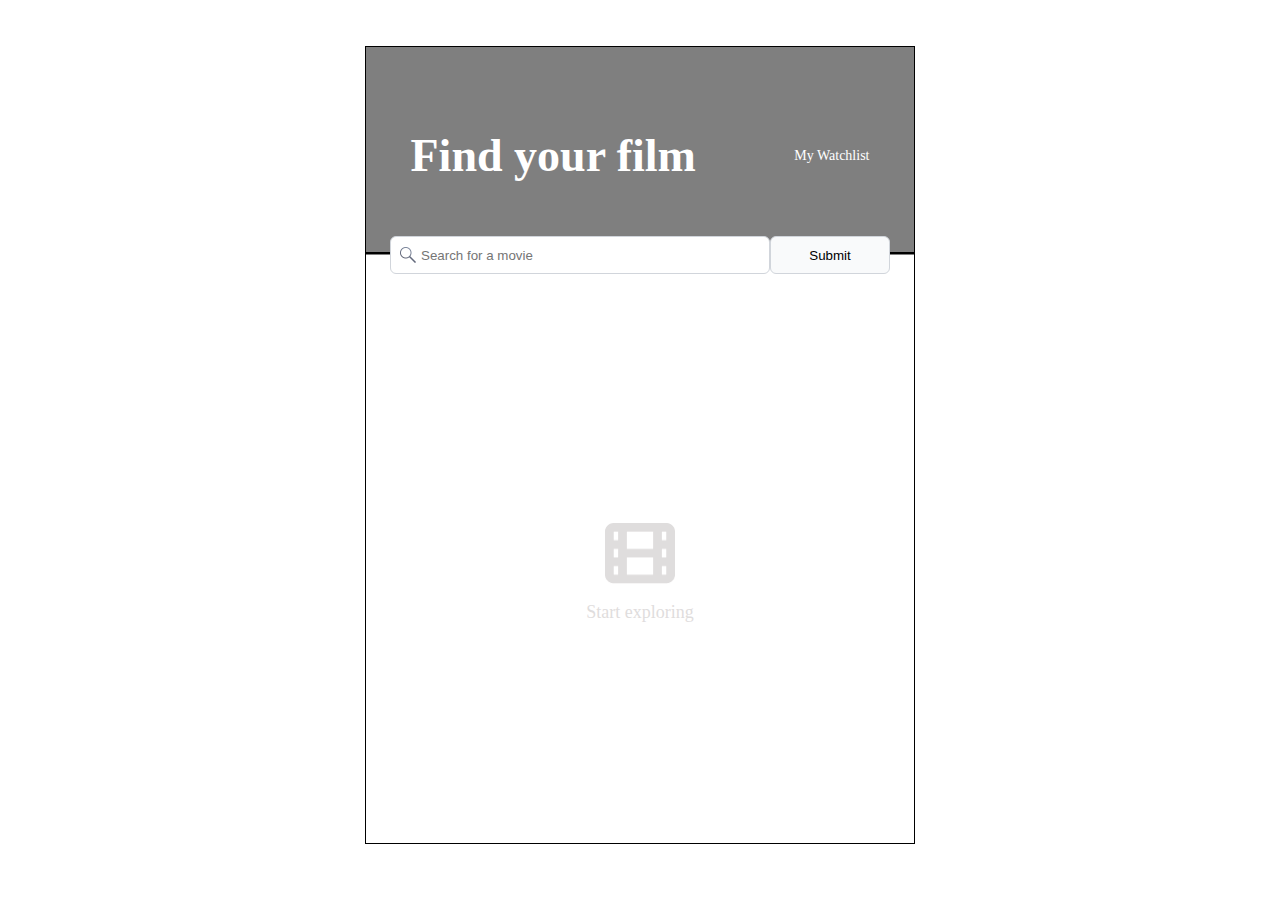
<file: index.html>
<!DOCTYPE html>
<html lang="en">
<head>
    <meta charset="UTF-8">
    <meta name="viewport" content="width=device-width, initial-scale=1.0">
    <title>My Website</title>
    <link rel="stylesheet" href="index.css">
    <script defer src="index.js"></script>
</head>
<body>
  <div class="nav">
    <div class="nav-headings__container">
      <h1 class="nav-title">Find your film</h1>
      <a class="nav-watchlist" href="watchlist.html">My Watchlist</a>
    </div>
    <form method="get" class="nav-search__container">
      <img class="nav-search__icon" src="pictures/magnifying-glass.png">
      <input type="search" class="nav-input" placeholder="Search for a movie"/>
      <button class="nav-search__btn">Submit</button>
    </form>
  </div>
  <div class="main">
    <div class="main-onload">
      <img class="main-onload__image" src="pictures/Icon.png">
      <p class="main-onload__text">Start exploring</p>
    </div>
  </div>
</body>
</html>
</file>
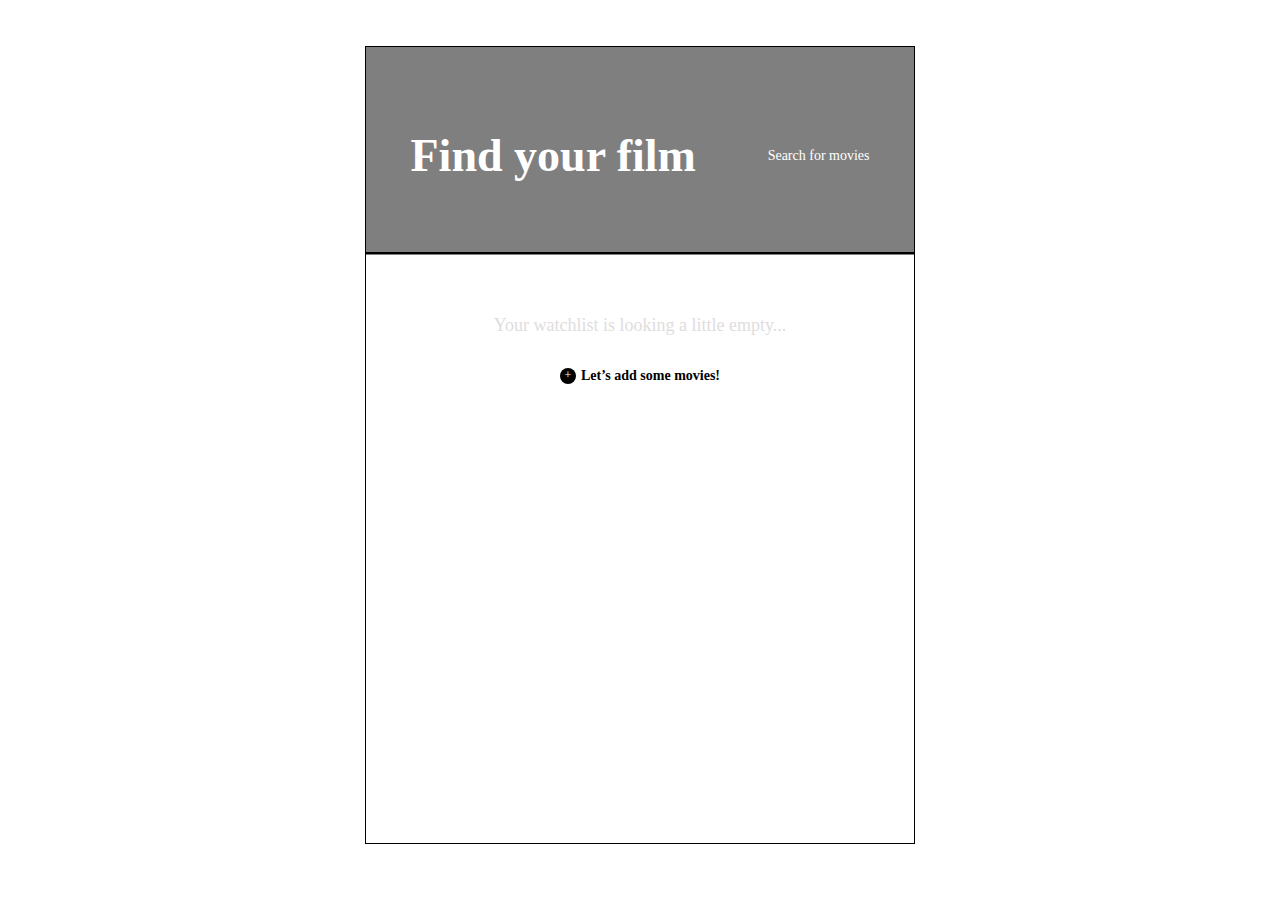
<file: watchlist.html>
<!DOCTYPE html>
<html lang="en">
<head>
    <meta charset="UTF-8">
    <meta name="viewport" content="width=device-width, initial-scale=1.0">
    <title>Page Title</title>
    <link rel="stylesheet" href="index.css">
    <script defer src="watchlist.js"></script>
</head>
<body>
    <div class="nav">
      <div class="nav-headings__container">
        <h1 class="nav-title">Find your film</h1>
        <a class="nav-watchlist" href="index.html">Search for movies</a>
      </div>
    </div>
    <div class="watchlist-main">
    </div>
</body>
</html>
</file>
<file: index.css>
html {
  font-size: 12px;
}

body {
  margin: 0;
}

.nav {
  width: 550px;
  height: 208px;
  margin: 0 auto;
  display: flex;
  flex-direction: column;
  align-items: center;
  background-size: cover;
  background-position: 0 720px;
  position: absolute;
  z-index: 1;
  left: calc(50% - 275px);
  background-image: url("https://s3-alpha-sig.figma.com/img/dafe/fd94/40637dd9b0240098474b6d8dd9487d8c?Expires=1744588800&Key-Pair-Id=APKAQ4GOSFWCW27IBOMQ&Signature=FBfuJ9DpfzYkR7dr8D3LRm74hn-Z5fXsnEzf8UfOhu5inzRyPCUoUAOJmK6ryHbNqLvr5PMoUyoOe3iHAGo09PUkB6o4D0nHBfVoDVAQxd2a-leMtoTvTJsbpZ9NhRVGNxp5A~-P7bNVxUfNznbouoa4P29QyjZTGqjmaDW0SAOMR2sDx~6R9Y6cYOsNXIrYM7Emwkb-78k8p~jucpAJRyM2ZiiT7Pbb1v~9upNslKzo1UwpMnd-bdwpI6v2BW4BPkBcR-~-7Byg3W1GSR8krCA2RHe9H4hjZ6DweT-fQ4kZE4Ymnt3WV9Jp86oNrKhkJ-QALDP2f4EPCtVpGI2dRQ__");
  margin-top: 46px;
  border: 1px solid black;
  box-sizing: border-box;
}

.nav::before {
  content: "";
  position: absolute;
  width: 550px;
  height: 208px;
  background: rgba(0, 0, 0, 0.5);
  z-index: -1;
}

.nav-headings__container {
  display: flex;
  flex-direction: row;
  justify-content: space-between;
  align-items: center;
  width: calc(324px + 135px);
  margin-top: 82px;
}

.nav-headings__container > * {
  color: white;
}

.nav-title {
  font-size: 46px;
  margin: 0;
}

.nav-watchlist {
  font-size: 14px;
}

.nav-search__container {
  display: flex;
  flex-direction: row;
  width: 500px;
  height: 38px;
  position: absolute;
  top: calc(208px - 19px);
}

.nav-search__btn {
  width: 120px;
  background-color: #F9FAFB;
  border: 1px solid #D1D5DB;
  border-radius: 6px;
}

.nav-input {
  width: calc(500px - 120px);
  border-radius: 6px;
  border: 1px solid #D1D5DB;
  height: 100%;
  padding-left: 30px;
}

.nav-search__icon {
  height: 16px;
  width: 16px;
  position: absolute;
  left: 10px;
  display: flex;
  align-self: center;
  justify-content: center;
}

.main {
  display: flex;
  flex-direction: column;
  align-items: center;
  width: 550px;
  margin: 0 auto;
  padding-top: 44px;
  position: relative;
  top: 252px;
  border: 1px solid black;
  height: 592px;
  box-sizing: border-box;
  overflow: scroll;
}

.main-onload {
  display: flex;
  flex-direction: column;
  align-items: center;
  position: absolute;
  top: 30vh;
}

.main-onload__image {
  width: 70px;
  height: 61px;
}

.main-onload__text {
  font-size: 18px;
  color: #DFDDDD;
}

.main-card {
  display: flex;
  flex-direction: row;
  align-items: center;
  width: 500px;
  height: 200px;
  justify-content: space-between;
}


.card-image-container {
  height: 200px;
  width: 135px;
}

.card-image {
  height: 100%;
  width: 100%;
}

.card-content__heading {
  display: flex;
  flex-direction: row;
  width: 324px;
  align-items: center;
}

.card-title {
  margin-right: 8px;
}

.card-content__main {
  display: flex;
  flex-direction: row;
  width: 324px;
}

.card-button__container {
  display: flex;
  flex-direction: row;

}

.card-button {
  width: 16px;
  height: 16px;
  align-self: center;
  border: none;
  border-radius: 50%;
  color: white;
  background-color: black;
  display: flex;
  justify-content: center;
  margin-right: 5px;
}

.card-duration {
  margin-right: 19px;
}

.card-genre {
  margin-right: 30px;
}


.description {
  width: 324px;
  height: 60px;
  font-size: 14px;
}

hr {
  border: none;
  height: 2px;
  width: 500px;
  background-color: #E5E7EB;
  margin-block: 10px 8px;
}

button {
  cursor: pointer;

}

.watchlist-main {
  display: flex;
  flex-direction: column;
  align-items: center;
  width: 550px;
  margin: 0 auto;
  padding-top: 44px;
  position: relative;
  top: 252px;
  border: 1px solid black;
  height: 592px;
  box-sizing: border-box;
  overflow: scroll;
}

a {
  text-decoration: none;
}

.watchlist-noContent {
  display: flex;
}
</file>
